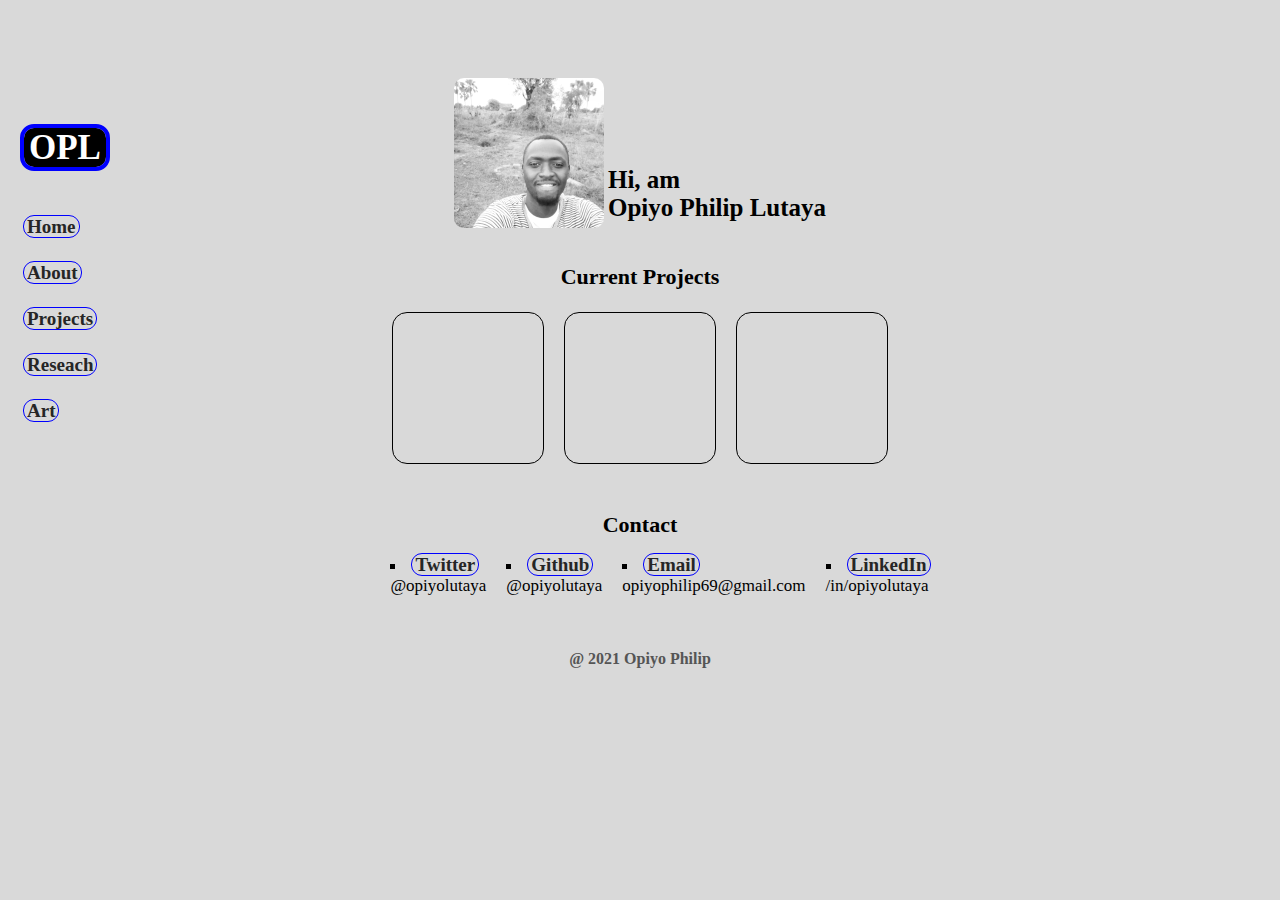
<file: index.html>
<!DOCTYPE html>
<html lang="en-US">
    <head>
        <meta name="keywords", content="PROJECTS, RESEARCH">
        <meta charset="utf-8">
        <title>My Home Page</title>
        <meta content="width=device-width, initial-scale=1.0", name="viewport">
        <meta content="opiyo philip is a researcher">
        <meta name="author", content="opiyo philip lutaya">
        <meta name="description", content="A portfolio to showcase my research journey">
        <link rel="stylesheet" href="styles.css ">
    </head>
    <body>
        <header>
            <nav class="nav-head">
                <label for="logo", class="logo-el">OPL</label>
                <ul class="ul-head">
                    <li class="li-head"><a href="" class="a-head">Home</a></li>
                    <li class="li-head"><a href="about.html" class="a-head">About</a></li>
                    <li class="li-head"><a href="projects.html" class="a-head">Projects</a></li>
                    <li class="li-head"><a href="research.html" class="a-head">Reseach</a></li>
                    <li class="li-head"><a href="art.html" class="a-head">Art</a></li>
                </ul>
            </nav>
        </header>
        <main>
            <div class="introduction">
                <img src="opiyo.jpg" alt="">
                <h2>Hi, am <br> Opiyo Philip Lutaya</h2>
            </div>
            <div class="contents">
                <div class="project-title">
                    <h3>Current Projects</h3>
                </div>
                <div class="all-projects">
                    <div class="projects"></div>
                    <div class="projects"></div>
                    <div class="projects"></div>
                </div>
            </div>
        </main>
        <footer>
            <div class="contacts">
                <h3 class="h3-contacts">Contact</h3>
                <nav class="nav-contacts">
                    <ul class="ul-contacts">
                        <li class="li-contacts"><a href="#">Twitter</a><p>@opiyolutaya</p></li>
                        <li class="li-contacts"><a href="#">Github</a><p>@opiyolutaya</p></li>
                        <li class="li-contacts"><a href="#">Email</a><p>opiyophilip69@gmail.com</p></li>
                        <li class="li-contacts"><a href="#">LinkedIn</a><p>/in/opiyolutaya</p></li>
                    </ul>
                </nav>
            </div>
            <div class="final">
                <h4>@ 2021 Opiyo Philip</h4>
            </div>
        </footer>
    </body>
</html>
</file>
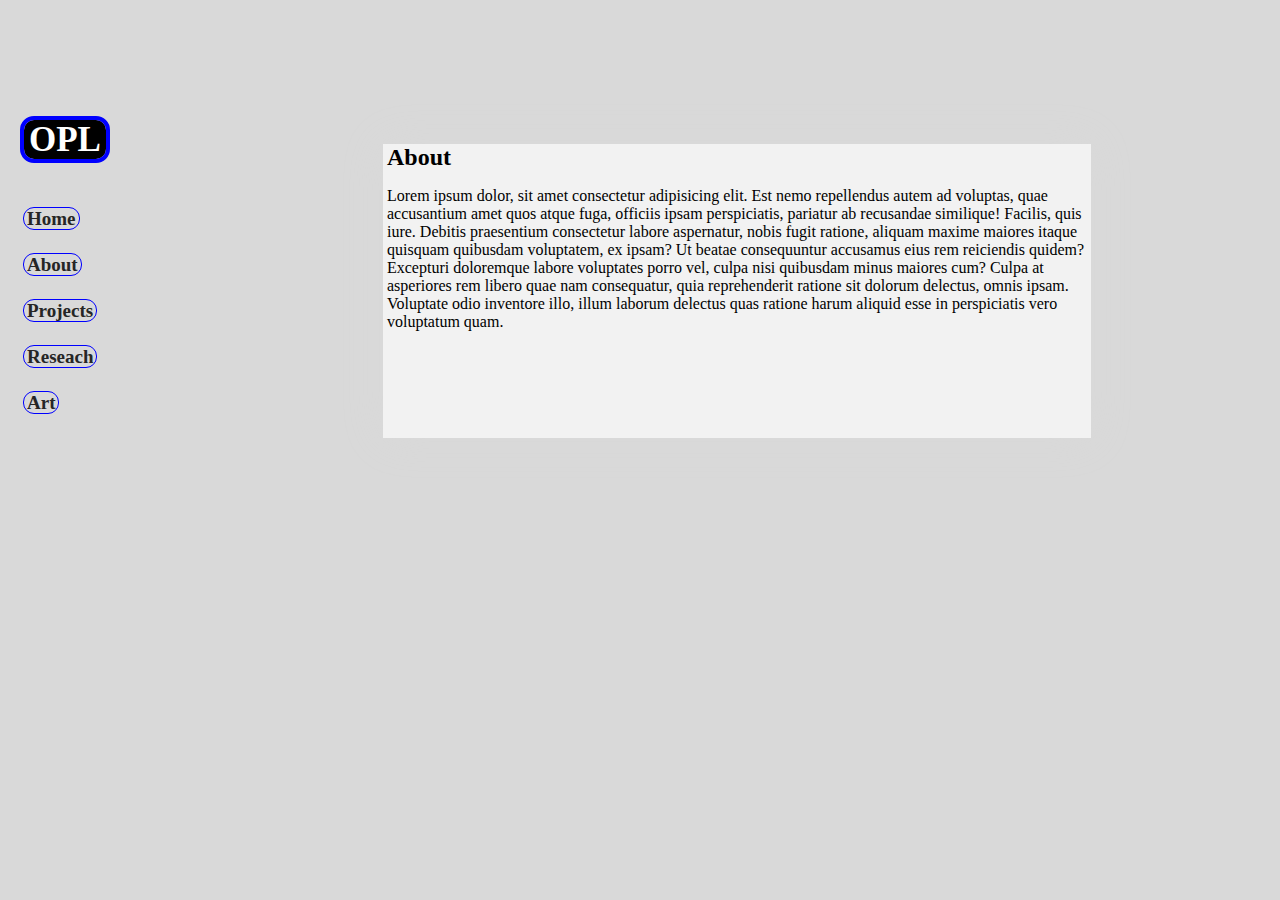
<file: about.html>
<!DOCTYPE html>
<html lang="en-US">
    <head>
        <meta name="keywords", content="PROJECTS, RESEARCH">
        <meta charset="utf-8">
        <title>My ABOUT Page</title>
        <meta content="width=device-width, initial-scale=1.0", name="viewport">
        <meta content="opiyo philip is a researcher">
        <meta name="author", content="opiyo philip lutaya">
        <meta name="description", content="A portfolio to showcase my research journey">
        <link rel="stylesheet" href="about.css">
    </head>
    <body>
        <main>
            <div class="all-content">
                <div class="navigation">
                    <nav class="nav-head">
                        <label for="logo", class="logo-el">OPL</label>
                        <ul class="ul-head">
                            <li class="li-head"><a href="index.html" class="a-head">Home</a></li>
                            <li class="li-head"><a href="" class="a-head">About</a></li>
                            <li class="li-head"><a href="projects.html" class="a-head">Projects</a></li>
                            <li class="li-head"><a href="research.html" class="a-head">Reseach</a></li>
                            <li class="li-head"><a href="art.html" class="a-head">Art</a></li>
                        </ul>
                    </nav>    
                </div>
                <div class="introduction">
                    <h2>About</h2>
                    <div class="me">
                        <p>Lorem ipsum dolor, sit amet consectetur adipisicing elit. Est nemo repellendus autem ad voluptas, quae accusantium amet quos atque fuga, officiis ipsam perspiciatis, pariatur ab recusandae similique! Facilis, quis iure. Debitis praesentium consectetur labore aspernatur, nobis fugit ratione, aliquam maxime maiores itaque quisquam quibusdam voluptatem, ex ipsam? Ut beatae consequuntur accusamus eius rem reiciendis quidem? Excepturi doloremque labore voluptates porro vel, culpa nisi quibusdam minus maiores cum? Culpa at asperiores rem libero quae nam consequatur, quia reprehenderit ratione sit dolorum delectus, omnis ipsam. Voluptate odio inventore illo, illum laborum delectus quas ratione harum aliquid esse in perspiciatis vero voluptatum quam.</p>
                    </div>
                </div>
    
            </div>
        </main>
    </body>
</html>
</file>
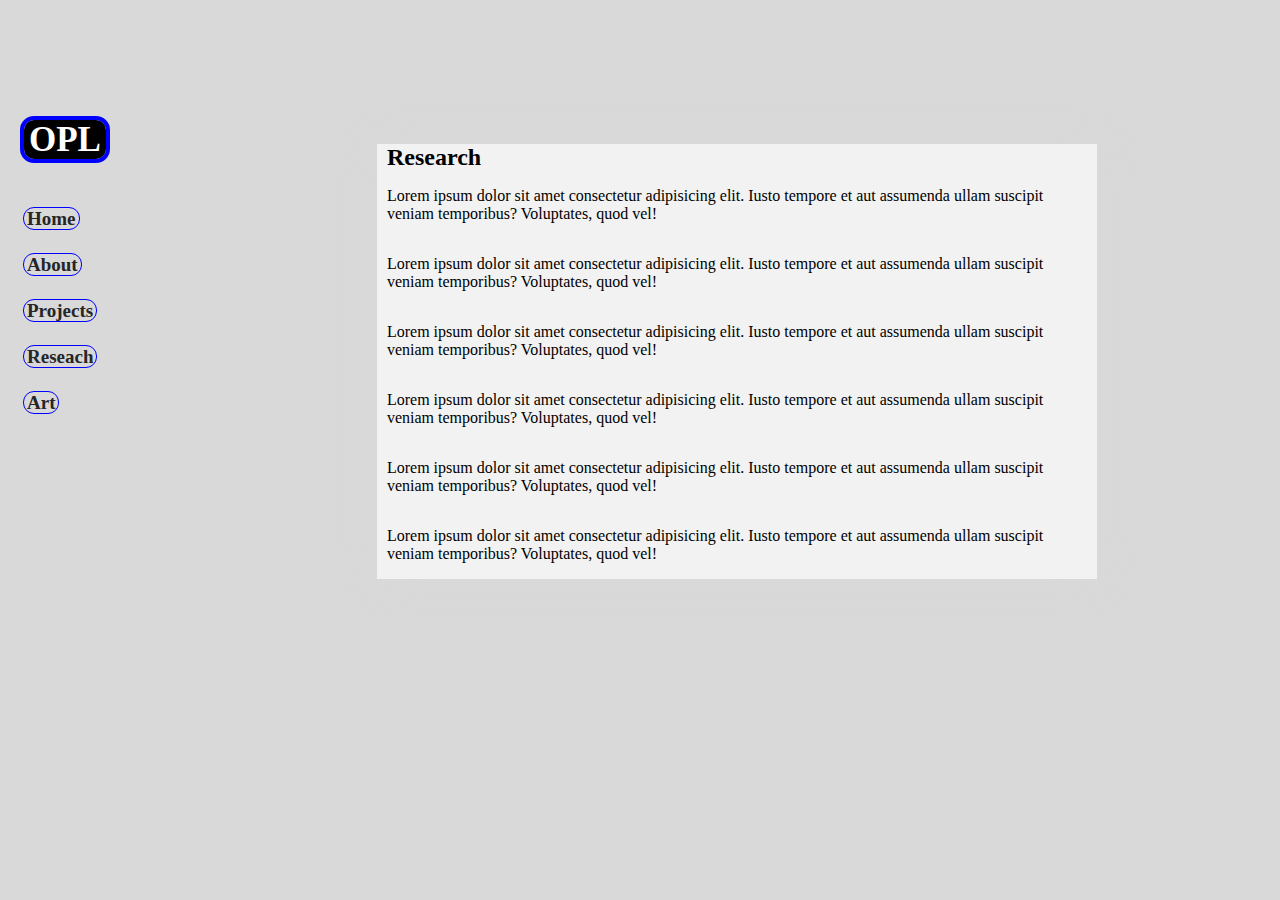
<file: research.html>
<!DOCTYPE html>
<html>
    <head lang="en-US">
        <meta name="keywords", content="PROJECTS, RESEARCH">
        <meta charset="utf-8">
        <title>My RESEARCH Page</title>
        <meta content="width=device-width, initial-scale=1.0", name="viewport">
        <meta content="opiyo philip is a researcher">
        <meta name="author", content="opiyo philip lutaya">
        <meta name="description", content="A portfolio to showcase my research journey">
        <link rel="stylesheet" href="research.css">
    </head>
    <body>
        <main>
            <div class="all-projects-content">
                <div class="projects-navigation">
                    <nav class="nav-head">
                        <label for="logo", class="logo-el">OPL</label>
                        <ul class="ul-head">
                            <li class="li-head"><a href="index.html" class="a-head">Home</a></li>
                            <li class="li-head"><a href="about.html" class="a-head">About</a></li>
                            <li class="li-head"><a href="projects.html" class="a-head">Projects</a></li>
                            <li class="li-head"><a href="" class="a-head">Reseach</a></li>
                            <li class="li-head"><a href="art.html" class="a-head">Art</a></li>
                        </ul>
                    </nav>    
                </div>
                <div class="research-introduction">
                    <h2>Research</h2>
                    <div class="all-researchs">
                        <p>Lorem ipsum dolor sit amet consectetur adipisicing elit. Iusto tempore et aut assumenda ullam suscipit veniam temporibus? Voluptates, quod vel!</p>
                        <p>Lorem ipsum dolor sit amet consectetur adipisicing elit. Iusto tempore et aut assumenda ullam suscipit veniam temporibus? Voluptates, quod vel!</p>
                        <p>Lorem ipsum dolor sit amet consectetur adipisicing elit. Iusto tempore et aut assumenda ullam suscipit veniam temporibus? Voluptates, quod vel!</p>
                        <p>Lorem ipsum dolor sit amet consectetur adipisicing elit. Iusto tempore et aut assumenda ullam suscipit veniam temporibus? Voluptates, quod vel!</p>
                        <p>Lorem ipsum dolor sit amet consectetur adipisicing elit. Iusto tempore et aut assumenda ullam suscipit veniam temporibus? Voluptates, quod vel!</p>
                        <p>Lorem ipsum dolor sit amet consectetur adipisicing elit. Iusto tempore et aut assumenda ullam suscipit veniam temporibus? Voluptates, quod vel!</p>

                    </div>
                </div>
    
            </div>
        </main>
    </body>
</html>
</file>
<file: styles.css>
body {
  /* height: 100vh; */
  background-color: rgb(217, 217, 217);
}

/* header */

.nav-head {
  margin-top: 8em;
  margin-left: 1em;
}

.logo-el {
  outline: 4px solid blue;
  font-size: 35px;
  font-weight: bold;
  background: black;
  color: white;
  padding: 0 5px;
  border-radius: 10px;
}

.ul-head {
  list-style: none;
  padding: 0;
  box-sizing: border-box;
  padding-top: 2em;
}

.li-head {
  text-decoration: none;
  margin-bottom: 1.5em;
}

.li-head:hover {
  transform: skew(-20deg);
}

@media (max-width: 900px) {
  .nav-head {
    margin-top: 3em;
    /* text-align: center; */
    display: flex;
    justify-content: center;
    align-items: center;
    flex-direction: column;
  }

  .ul-head {
    display: flex;
    justify-content: center;
    align-items: center;
    column-gap: 2rem;
    flex-wrap: wrap;
  }

  .li-head a {
    font-size: 25px;
  }
}

/* main */
main {
  margin-top: -23em;
  max-width: 900px;
  margin-left: auto;
  margin-right: auto;
}

.introduction {
  display: flex;
  justify-content: center;
  /* align-items: center; */
}

h2 {
  font-size: 25px;
  margin-left: 4px;
  margin-top: 3.5em;
}

.contents {
  /* margin-top: 2em; */
  display: flex;
  justify-content: center;
  flex-direction: column;
  align-items: center;
}

h3 {
  font-size: 22px;
  /* margin-right: 16.6em; */
}

img {
  width: 150px;
  height: 150px;
  border-radius: 10px;
}
.all-projects {
  display: flex;
  column-gap: 20px;
  /* flex-wrap: wrap; */
  justify-content: center;
  align-items: center;
}

.projects {
  width: 150px;
  height: 150px;
  border: 1px solid black;
  border-radius: 15px;
  margin-bottom: 4px;
}

/* footer */
.h3-contacts {
  text-align: center;
  margin: 0;
  margin-top: 2em;
}

.ul-contacts {
  display: flex;
  flex-wrap: wrap;
  justify-content: center;
  column-gap: 20px;
  list-style: inside;
  list-style-type: square;
}

.li-contacts {
  margin-bottom: 10px;
}

.li-contacts:hover {
  transform: skew(-10deg);
}

a {
  text-decoration: none;
  font-size: 19px;
  outline: 1px solid blue;
  padding: 0 3px;
  border-radius: 10px;
  color: rgb(38, 38, 38);
  font-weight: 900;
}

p {
  margin: 0;
  font-size: 17px;
}

.final {
  text-align: center;
  color: #555;
  padding-top: 6px;
}

@media (max-width: 900px) {
  main {
    margin-top: 1em;
  }

  .introduction {
    display: none;
  }

  .all-projects {
    display: flex;
    justify-content: center;
    align-items: center;
    column-gap: 20px;
    flex-wrap: wrap;
  }

  .projects {
    margin-bottom: 20px;
  }
}
</file>
<file: about.css>
body {
  background-color: rgb(217, 217, 217);
}

.all-content {
  display: flex;
  column-gap: 6em;
}

.navigation {
  margin-left: 1em;
  margin-top: 7em;
}

.logo-el {
  outline: 4px solid blue;
  font-size: 35px;
  font-weight: bold;
  background: black;
  color: white;
  padding: 0 5px;
  border-radius: 10px;
}

.ul-head {
  list-style: none;
  padding: 0;
  padding-top: 2em;
}

.li-head {
  margin-bottom: 1.5rem;
}

.li-head a {
  text-decoration: none;
  font-size: 19px;
  outline: 1px solid blue;
  padding: 0 3px;
  border-radius: 10px;
  color: rgb(38, 38, 38);
  font-weight: 900;
}

.li-head:hover {
  transform: skew(-20deg);
}

.introduction {
  max-width: 700px;
  margin-left: auto;
  margin-right: auto;
  margin-top: 8.5em;
  box-shadow: 0 0 40px rgb(217, 217, 217);
  padding: 0 4px;
  background-color: rgb(242, 242, 242);
}

h2 {
  margin: 0;
}
</file>
<file: research.css>
body {
  background-color: rgb(217, 217, 217);
}

.all-projects-content {
  display: flex;
  column-gap: 6em;
}

.projects-navigation {
  margin-left: 1em;
  margin-top: 7em;
}

.logo-el {
  outline: 4px solid blue;
  font-size: 35px;
  font-weight: bold;
  background: black;
  color: white;
  padding: 0 5px;
  border-radius: 10px;
}

.ul-head {
  list-style: none;
  padding: 0;
  padding-top: 2em;
}

.li-head {
  margin-bottom: 1.5rem;
}

.li-head a {
  text-decoration: none;
  font-size: 19px;
  outline: 1px solid blue;
  padding: 0 3px;
  border-radius: 10px;
  color: rgb(38, 38, 38);
  font-weight: 900;
}

.li-head:hover {
  transform: skew(-20deg);
}

h2 {
  margin: 0;
}

.research-introduction {
  max-width: 700px;
  margin-left: auto;
  margin-right: auto;
  margin-top: 8.5em;
  background-color: rgb(242, 242, 242);
  padding: 0 10px;
  box-shadow: 0 0 40px rgb(217, 217, 217);
}

.all-researchs {
  display: flex;
  column-gap: 1em;
  flex-wrap: wrap;
}

.projects {
  width: 150px;
  height: 150px;
  border: 1px solid black;
  margin-bottom: 1em;
}
</file>
